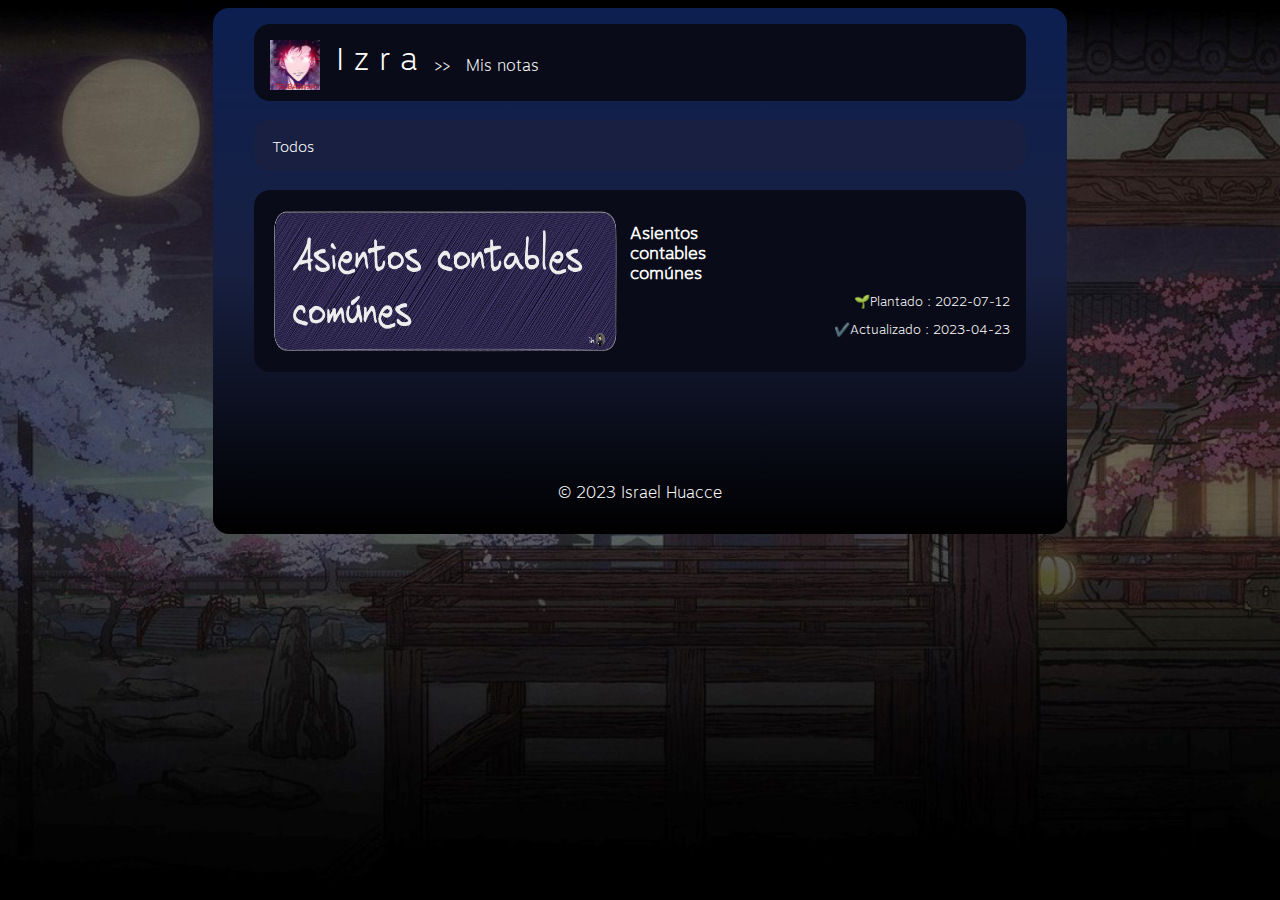
<file: notas.html>
<!DOCTYPE html>
<html lang="en">
<head>
    <meta charset="UTF-8">
    <meta http-equiv="X-UA-Compatible" content="IE=edge">
    <meta name="viewport" content="width=device-width, initial-scale=1.0">
    <link rel="icon" href="assets/links/planta.png">
    <link rel="appel-touch-icon" href="assets/links/planta.png">
    <meta name="theme-color" content="000000">
    <link rel="stylesheet" href="css/notas.css">
    <title>Mis notas | Israel Huacce</title>
</head>
<body>
    <main>
        <div class="header">
            <a href="index.html"><img class="avatar" src="assets/img/avatar-israel.jpg" alt="">
            </a>
            <a class="enlace nickname" href="index.html"> 
                I z r a
            </a>
            <p class="padding"> >> </p>
            <p class="padding"> Mis notas</p>
        </div>
        <br>
        <div class="information"> 
            <p> Todos</p>    
        </div>
        <br>
        <!-- JUEGO 2 -->
        <div class="juego-sin-logro">
            <div class="parte-1-sin">
                <div class="picture-name-sin">
                    <img class="hero-sin" src="assets/cover/cover- asientos contables.png" alt="">
                    <a class="enlace" href="docs/Asientos contables.html"><h3 class="name-sin">Asientos contables comúnes </h3></a>
                </div>
                <div class="tiempo-sin">
                    <br><br><br><br><br>
                    <p> 🌱Plantado : 2022-07-12</p>
                    <p> ✔️Actualizado : 2023-04-23</p>
                </div>
            </div>
        </div>
        <br><br><br><br><br>
        <footer>
            <p class="footer"> © 2023 Israel Huacce</p>
        </footer>

    </main>
</body>
</file>
<file: css/notas.css>
/* Font */
@font-face {
    font-family: "MotivaSansThin";
    src: url(../fonts/MotivaSansThin.woff) format("woff");
    font-display: swap;
};

/* reset */
html, body {
    margin: 0;
    border: 0;
    font: inherit;
    height: 100px;
    /* font-family: "MotivaSansThin", sans-serif; */
}

/* Variables */
:root {
    --color-columna: linear-gradient( #0c1f50, #182041, black) ;
    --color-cajas: #191f40;
    --color-juego: #090b18;
    --enlaces: #fff;
    /* --bordes-prueba: 2px solid black; */
    --tamaño-fuente-títulos: 18px;
}

/* Configurando body */
body {
    font-family: "MotivaSansThin";
}

/* Fondo  */


body {
    background-color: black;
    background-image: url(../assets/img/chinese-recortado.jpg);
    background-repeat: no-repeat;
    background-size: cover;
    background-attachment: fixed; /*resolvió mi problema para que bloquee el alejamiento*/

}

main {
    background: var(--color-columna);
    height: auto;
    width: 65%;
    margin-left: auto;
    margin-right: auto;
    border: var(--bordes-prueba);
    padding: 1rem;
    border-radius: 16px;
}

/*  header */
.header {
    width: 90%;
    margin-left: auto;
    margin-right: auto;
    height: 45px;
    background-color: var(--color-juego);
    border-radius: 16px;
    padding: 1em;
    display: flex;
    
}
.avatar {
    width: 50px;
}
.nickname {
    font-size: xx-large;
    color: #fff;
    margin: 0;
    padding-left: 16px;
    padding-top: 0;
}
.padding {
    padding-left: 16px;
}
p {
    color: #fff;
}
/*  Información */
.information {
    background-color: var(--color-cajas);
    height: 35px;
    width: 92%;
    margin-left: auto;
    margin-right: auto;
    padding: 0.5em;
    border-radius: 16px;
}
.information p {
    font-size: 15px;
    margin: 0;
    padding: 10px;
}

/* Notas */

/* Juegos sin logros */
.juego-sin-logro {
    width: 90%;
    height: 150px; /*cambiar-aqui-tamaño*/
    border: var(--bordes-prueba);
    margin-left: auto;
    margin-right: auto;
    background-color: var(--color-juego);
    border-radius: 16px;
    padding: 16px;
}
.parte-1-sin {
    height: 100%;
    border: var(--bordes-prueba);
    display: flex;
    justify-content: ;
}

.hero-sin {
    height: 150px;
    width: 350px;
}
.picture-name-sin {
    display: flex;
    justify-content: left;
    width: 70%;
    border: var(--bordes-prueba);
}
.name-sin {
    font-size: 17px;
    padding-left: 10px;
}
.tiempo-sin {
    text-align: right;
    padding: none;
    width: 250px;
    font-size: 13px;
}

/* --OTROS ESTILOS-- */

/* Enlace */
.enlace {
    text-decoration: none;
    color: var(--enlaces);
}
.enlace:hover {
    color: cornflowerblue;
}

/* Footer */

.footer {
    text-align: center;
}
</file>
